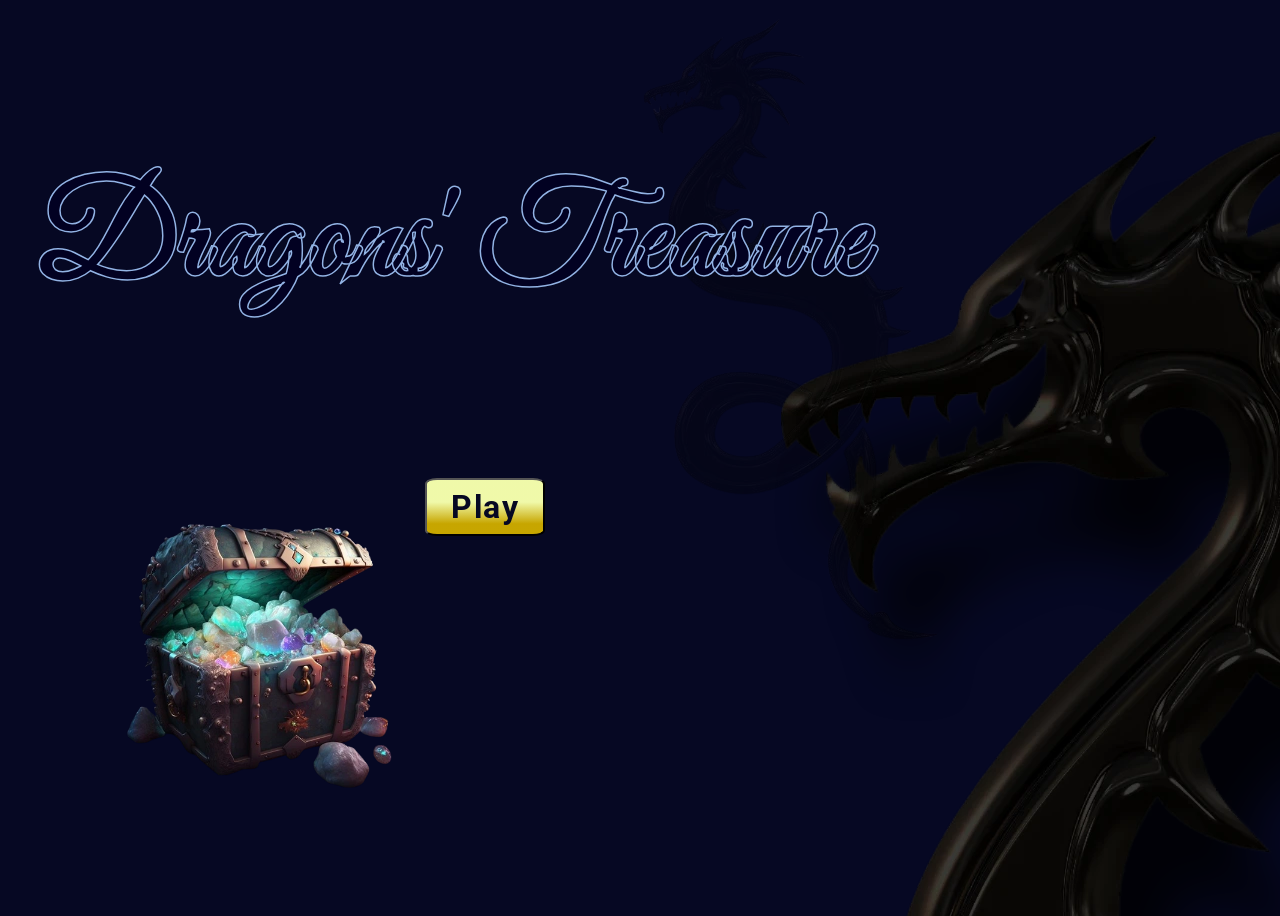
<file: index.html>
<!DOCTYPE html>
<html lang="en">
    <head>
        <meta charset="UTF-8">
        <meta name="viewport" content="width=device-width, initial-scale=1.0">
        <title>Dragons' Treasure | Home</title>
        <meta name="description" content="Dragons' Treasure, an adventure packed code-breaking game">

        <!-- favicons generated by favicon-generator.org -->
        <link rel="apple-touch-icon" sizes="57x57" href="assets/images/apple-icon-57x57.png">
        <link rel="apple-touch-icon" sizes="60x60" href="assets/images/apple-icon-60x60.png">
        <link rel="apple-touch-icon" sizes="72x72" href="assets/images/apple-icon-72x72.png">
        <link rel="apple-touch-icon" sizes="76x76" href="assets/images/apple-icon-76x76.png">
        <link rel="apple-touch-icon" sizes="114x114" href="assets/images/apple-icon-114x114.png">
        <link rel="apple-touch-icon" sizes="120x120" href="assets/images/apple-icon-120x120.png">
        <link rel="apple-touch-icon" sizes="144x144" href="assets/images/apple-icon-144x144.png">
        <link rel="apple-touch-icon" sizes="152x152" href="assets/images/apple-icon-152x152.png">
        <link rel="apple-touch-icon" sizes="180x180" href="assets/images/apple-icon-180x180.png">
        <link rel="icon" type="image/png" sizes="192x192"  href="assets/images/android-icon-192x192.png">
        <link rel="icon" type="image/png" sizes="32x32" href="assets/images/favicon-32x32.png">
        <link rel="icon" type="image/png" sizes="96x96" href="assets/images/favicon-96x96.png">
        <link rel="icon" type="image/png" sizes="16x16" href="assets/images/favicon-16x16.png">
        <link rel="manifest" href="/manifest.json">
        <meta name="msapplication-TileColor" content="#ffffff">
        <meta name="msapplication-TileImage" content="/ms-icon-144x144.png">
        <meta name="theme-color" content="#ffffff">

        <!-- custom css -->
        <link rel="stylesheet" href="assets/css/style.css">
    </head>
    <body class="home-body blue-gradient">

        <!-- Header -->
        <header>
            <h1>Dragons' Treasure</h1>
            <img src="assets/images/dragon-symbol-dark-removebg.webp" alt="A dragon's shadow" class="hero-image img-fluid">
        </header>

        <!-- Main -->
        <main>
            <div id="play-button-div" class="text-center">
                <button id="play-button" class="golden-gradient custom-box" onclick="location.href='game.html';">Play</button>
            </div>

            <div class="treasure-container">
                <img src="assets/images/treasure-removebg.webp" alt="An opened treasure chest" class="treasure-image">
            </div>

        </main>
    </body>
</html>
</file>
<file: assets/css/style.css>
/* Google fonts import */
@import url('https://fonts.googleapis.com/css2?family=Great+Vibes&family=Roboto:ital,wght@0,100..900;1,100..900&display=swap');

/* || CSS VARIABLES */
:root {

    /* || TYPOGRAPHY */
    --heading-font: "Great Vibes",cursive, sans-serif;
    --primary-font: "Roboto", sans-serif;

    /* || COLOURS */
    --dark-blue: hsla(236, 71%, 8%, 1); /*picked from game page background image */
    --heading-light-blue: rgb(146, 179, 228); /*picked from game page background image */
    --button-blue:rgb(13, 17, 70);
    --chest-brown: #46211C;
    --treasure-yellow: #FFD700;
    --evergreen: #003326;
    --prussian-blue: #020122;
}

/*-----------------------------------------------------*/
/* || UTILITIES */

/* || GRADIENTS */
/* Created with https://coolors.co/gradient-maker/ */

.blue-gradient {
    background: hsla(236, 71%, 8%, 1);

    background: linear-gradient(45deg, hsla(236, 71%, 8%, 1) 30%, hsla(179, 55%, 75%, 1) 92%);

    background: -moz-linear-gradient(45deg, hsla(236, 71%, 8%, 1) 30%, hsla(179, 55%, 75%, 1) 92%);

    background: -webkit-linear-gradient(45deg, hsla(236, 71%, 8%, 1) 30%, hsla(179, 55%, 75%, 1) 92%);

    /* filter: progid: DXImageTransform.Microsoft.gradient( startColorstr="#060823", endColorstr="#9EE3E2", GradientType=1 ); */
}

.golden-gradient {
   background: hsla(50, 100%, 39%, 1);

   background: linear-gradient(90deg, hsla(50, 100%, 39%, 1) 19%, hsla(67, 87%, 82%, 1) 59%);

   background: -moz-linear-gradient(90deg, hsla(50, 100%, 39%, 1) 19%, hsla(67, 87%, 82%, 1) 59%);

   background: -webkit-linear-gradient(90deg, hsla(50, 100%, 39%, 1) 19%, hsla(67, 87%, 82%, 1) 59%);
}

/* || POSITION */
.removed {
    display: none;
}

/* || INTERACTIVITY */
.pointers-active {
    pointer-events: auto;
}

.pointers-disabled {
    pointer-events: none;
}

/* || FADE-OUT ANIMATION */
.fade-out {
    animation: fade-out 3s ease-out;
    /* written with google search AI overview */
    animation-fill-mode: forwards;
}

@keyframes fade-out {
    0% {
    opacity: 0.9;
  }
  100% {
    opacity: 0;
    
  }
}

.fade-in {
    animation: fade-in 0.9s ease-in-out;
}

@keyframes fade-in {
    0% {
        opacity: 0;
    }

    100% {
        opacity: 1;
    }
}

/* || BUTTONS */
button {
    font-family: var(--primary-font);
    letter-spacing: 0.1rem;
}

/* || Buttons on home page */

#play-button {
    color: var(--dark-blue);
    font-size: xx-large;
    font-weight: bolder;
    padding: 0.5rem;
    margin-top: 20px;
    border-radius: 10%;
    min-width: 120px;
    position: absolute;
    top:50%;
    left: 33%;
    animation: play-animation 1.5s ease-in 1;
}

@keyframes play-animation {
  0% {
    opacity: 0;
  }
  100% {
    opacity: 1;
  }
}

/* Buttons on game page */
/* Submit/Try button */

input[type="submit"] {
    background-color: var(--button-blue);
    color: goldenrod;
    font-family: var(--primary-font);
    font-size: x-large;
    min-height: 35px;
    min-width: 45px;
    letter-spacing: 0.1rem;
    font-weight:500;
    border: 1px solid gold;
    margin-left: 0.7rem;
}

/* UI Buttons */
.game-button {
    min-width: 8vw;
    min-height: 4vh;
    font-size: 1.5rem;
    padding: 0.3rem;
    border-radius: 5px;
    align-self: center;
    margin: 1.5rem 0.8rem;
}

/* Modal Buttons */
.modal-button {
    background-color: var(--button-blue);
    color: goldenrod;
    font-size: medium;
    min-height: 30px;
    min-width: 35px;
    font-weight:500;
    border: 1px solid gold;
    margin-top:0;
    margin-left: 0.7rem;
    margin-bottom:1.5rem;
}

/* Review screen button */
#play-again-button {
    top:50%;
    color: var(--dark-blue);
    font-size: 1.5rem;
    font-weight: bolder;
    padding: 0.5rem;
    margin-top: 20px;
    border-radius: 10%;
    box-shadow: 3px 5px var(--prussian-blue);
    min-width: 120px;
}

.home-btn {
    color: var(--dark-blue);
    font-size: 1.5rem;
    font-weight: bolder;
    padding: 0.5rem;
    margin-top: 40px;
    border-radius: 10%;
    box-shadow: 3px 5px var(--prussian-blue);
    min-width: 120px;
}

/* Hover state */
#play-button:hover,
#play-again-button:hover,
.home-btn:hover {
    cursor: pointer;
    color: var(--chest-brown);
}

.game-button:hover {
   transform:scale(1.1);
}

/* || GLOBAL STYLES */
body {
    overflow: hidden;
}

h1 {
    font-family: var(--heading-font);
    font-size: 5rem;
    font-weight: bold;
    color: var(--heading-light-blue);
    text-align: center;
    position: absolute;
    top: 8%;
    letter-spacing: 0.1rem;
    -webkit-text-stroke: 1.5px var(--prussian-blue);
}

/* || HOME PAGE */
 .home-body {
    min-height: 95vh;
    background-repeat: no-repeat;
    background-size: cover; 
    position: relative;
} 

.hero-image {
    max-height: 90vh;
    position: absolute;
    left: 15%;
    top: 0;
    z-index: -900;
    opacity: 0.3;
}

.treasure-image {
    position:absolute;
    max-height: 200px;
    top: 65%;
    left: 5%;
    z-index: 990;

}

/* || GAME PAGE */

.game-body {
    background-image: url("../images/enchanted-realm.webp");
    background-position: center;
    background-repeat: no-repeat;
    background-size: cover;
}

.light-overlay {
    background-color: rgba(77, 100, 94, 0.9);
    min-height: 75vh;
    min-width: 80vw;
    margin:10px 20px;
    border-radius: 10%;
    z-index: -1;
}

.dragon-symbol {
    max-height: 70vh;
    opacity: 0.4;
    z-index: 0;
}

/* Feedback section */
.feedback {
    width: 100vw;
    min-height: 42vh;
    position: absolute; 
    top: 4%;
}

.guess {
    max-height:1.8rem;
    display: flex;
    align-items: center;
}

.visible-text {
    color: rgb(220, 160, 160);
    font-weight: bold;
    font-size: x-large;
    font-family: var(--primary-font);
    padding-left: 10px;
}

.float-right {
    float: right;
    padding-right: 10px;
    padding-top: 4px;
}

/* Form */
.guess-form {
    top: 52%;
    text-align: center;
    position: absolute;
    /* horizontally centering an absolute element code taken from: 
    https://css-tricks.com/forums/topic/horizontal-centering-of-an-absolute-element/ */
    left:0;
    right: 0;
    margin: auto;
}

.input {
    width: 2.5rem;
    height: 2.5rem;
    border: 2px solid grey;
    outline: rgb(13, 17, 70);
    border-radius: 2px;
    margin: auto;
    margin-top: 10px;
    color: var(--chest-brown);
    font-weight: bolder;
    font-size: xx-large;
    text-align: center;
    font-family: var(--primary-font);   
}

.tries-left {
    color: white;
    font-size: 1.3rem;
    top: 65%;
    font-family: cursive;
    font-weight: bold;
    letter-spacing: 0.1rem;
    border: 2px solid gold;
    padding: 0.5rem;
}

/* Footer */
.footer {
    min-height: 15vh;
    background-color: rgba(110, 140, 167, 0.2);
    border-top-left-radius: 20%;
    border-top-right-radius: 20%;
}

.buttons-container {
    display: flex;
    justify-content: center;
    margin-top: 10px;
}

/* Modals */
.old-paper {
    background-image: url("../images/paper.webp");
    background-color: transparent;
    background-size: cover;
    
}

.modal-title {
    font-size: 1.8rem;
    font-weight: 300;
    margin-left: 2.5rem;
    margin-top: 0;
}

.modal-body {
    margin-top: 2rem;
    margin-left: 1rem;
    font-family: var(--primary-font);
    color: var(--dark-blue);
}

.modal-body p {
    padding: 0;
    margin: 0.3rem;
}

#winModal p, 
#loseModal p {
    font-size: 1.5rem;
}

/* || Lose animation */

.dark-overlay {
    background-color: var(--dark-blue);
    position: fixed;
    top:0;
    left: 0;
    height: 100vh;
    width: 100vw;
    animation: dark-screen 2s ease-out;
}

@keyframes dark-screen {
    0% {
        opacity:0;
    }
    70% {
        opacity:1;
    }
}

.angry-dragon {
    animation: dragon-animation 8s ease-in-out;
    animation-fill-mode:both;

}

@keyframes dragon-animation {
    0% {
        opacity: 0;
    }
    20% {
        transform: scale(0);
        opacity: 0;
    }
    65% {
        transform: scale(1);
        opacity: 0.9;
    }
    95% {
        transform: scale(0);
        opacity: 0;
    }
    100% {
        opacity: 0;
    }
}

.fire {
    animation: fire-animation 9.5s ease;
    animation-fill-mode: both;
}

@keyframes fire-animation {
    0% {
        transform: scale(0);
        opacity: 0;
    }
    90% {
        transform: scale(0);
        opacity: 0;
    }
    92% {
        transform: scale(1);
        opacity: 1;
    }
    100% {
        opacity: 0;
    }
}



/* 404 PAGE */
.error-header,
.error-main  {
    text-align: center;
}
.error-body {
    background-repeat: repeat-y;
    background-size: 100% 50%;
    background-position: center;

}
.error-heading {
    position:static;
    margin-top: 6rem;
    font-size: 3rem;
    font-family: var(--primary-font);
    color: gold;
    font-weight: bold;
    min-width: 70%;
    text-align: center;
    letter-spacing: 0.1rem;
    -webkit-text-stroke: 1.5px var(--dark-blue);
}

/*----------------------------------*/

/* || MEDUA QUERIES*/

/* || for medium screens 760px to 1024px */
@media screen and (min-width: 760px) and (max-width:1024px) {
    #play-button {
        left: 55%;
        top: 60%;
    }
}

/* || for medium and large screens 760px and above */
@media screen and (min-width: 760px) {

    /* Home page */
    .home-body {
        min-height: 100vh;
        background-image: url("../images/dragon-large.webp");
        background-size: auto;
        background-color: var(--dark-blue);
    }

    h1 {
        font-family: var(--heading-font);
         font-size: 8rem;
        font-weight: bold;
        min-width: 70%;
        color: var(--prussian-blue);
        text-align: center;
        position: absolute;
        top: 8%;
        letter-spacing: 0.1rem;
        -webkit-text-stroke: 1.5px var(--heading-light-blue);
    }

    .hero-image {
        max-height: 100vh;
        position: absolute;
        left: 50%;
        top: 0;
        z-index: -900;
        opacity: 0.3;
    }

    .treasure-image {
        position:absolute;
        max-height: 300px;
        top: 55%;
        left: 8%;
        z-index: 990;

    }

    /* Feedback section */

    .light-overlay {
        margin:30px 20px;
    }

    .feedback {
        border: none;
        margin: auto;
        max-width: none;
        display: flex;
        justify-content: center;
        top: 10%;
    }
    
    .guess {
        margin-top: 10px;
        height: 30px;

    }

    .custom-container {
       width: 264px;
    }

    .left-container {
        margin-right: 30px;
        
    }

    .large-font {
        font-size:x-large;
    }

    .larger-font {
        font-size: xx-large;
    }

    /* Play section */
  
    /* Form */
    .input {
        min-width: 3.2rem;
        min-height: 2.7rem;
    }

    input[type="submit"] {
        min-height: 50px;
    }

    /* UI Buttons */
    .game-button {
        min-width: 5vw;
        min-height: 4vh;
        font-size: 1.5rem;
        padding: 0.3rem;
        border-radius: 5px;
        align-self: center;
        margin: 1.5rem 0.8rem;
    }

    /* Modals */
    .modal-title {
        color: var(--heading-light-blue);
        -webkit-text-stroke: 1.5px var(--prussian-blue);
        font-size: 2.5rem;
        margin-left: 2.5rem;
        margin-top: 1.5rem;
    }

    .button-modal {
    background-image: url("../images/paper.webp");
    background-color: transparent;
    background-size: cover;
    }

    .modal-body {
        font-size: 1.2rem;
        margin-top: 3.5rem;
        margin-left: 1rem;
    }

    .modal-button {
        font-size: large;
        min-height: 35px;
        min-width: 45px;
        margin-left: 0.7rem;
        margin-bottom:1.5rem;
    }
}

/* || large screens only */
@media screen and (min-width: 1024px){

    /* Lose animation */
    .angry-dragon,
    .fire {
        width: 100%;
        height: auto;
    }
}
</file>
